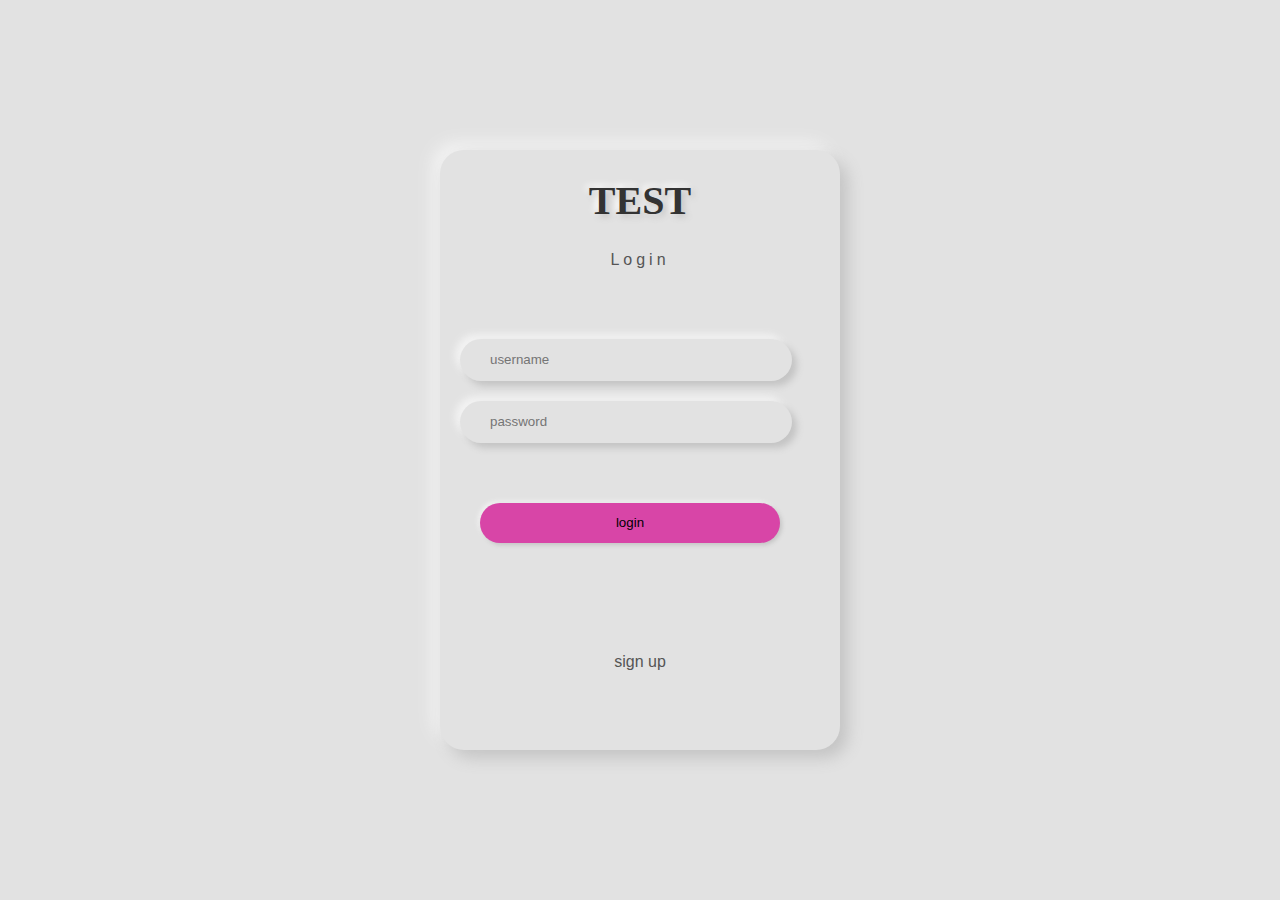
<file: index.html>
<!DOCTYPE html>
<html>
<head>
    <link rel="stylesheet" href="style.css">
    <title>My Website Title</title>
</head>
<body>
<div class="box">
<h1>Test</h1>
<h4>Login</h4>
<div class="fields">
    <div>
      <input type="username" name="" value="" placeholder="username" >
    </div>
    <div>
        <input type="password" name="" value="" placeholder="password">
    </div>
    <div class="form-button">
        <button type="button" name="button">login</button>
    </div>
</div>
 <div class="link" >
     <a href="./signUp.html">sign up</a>
 </div>
</div>


</body>
</html>
</file>
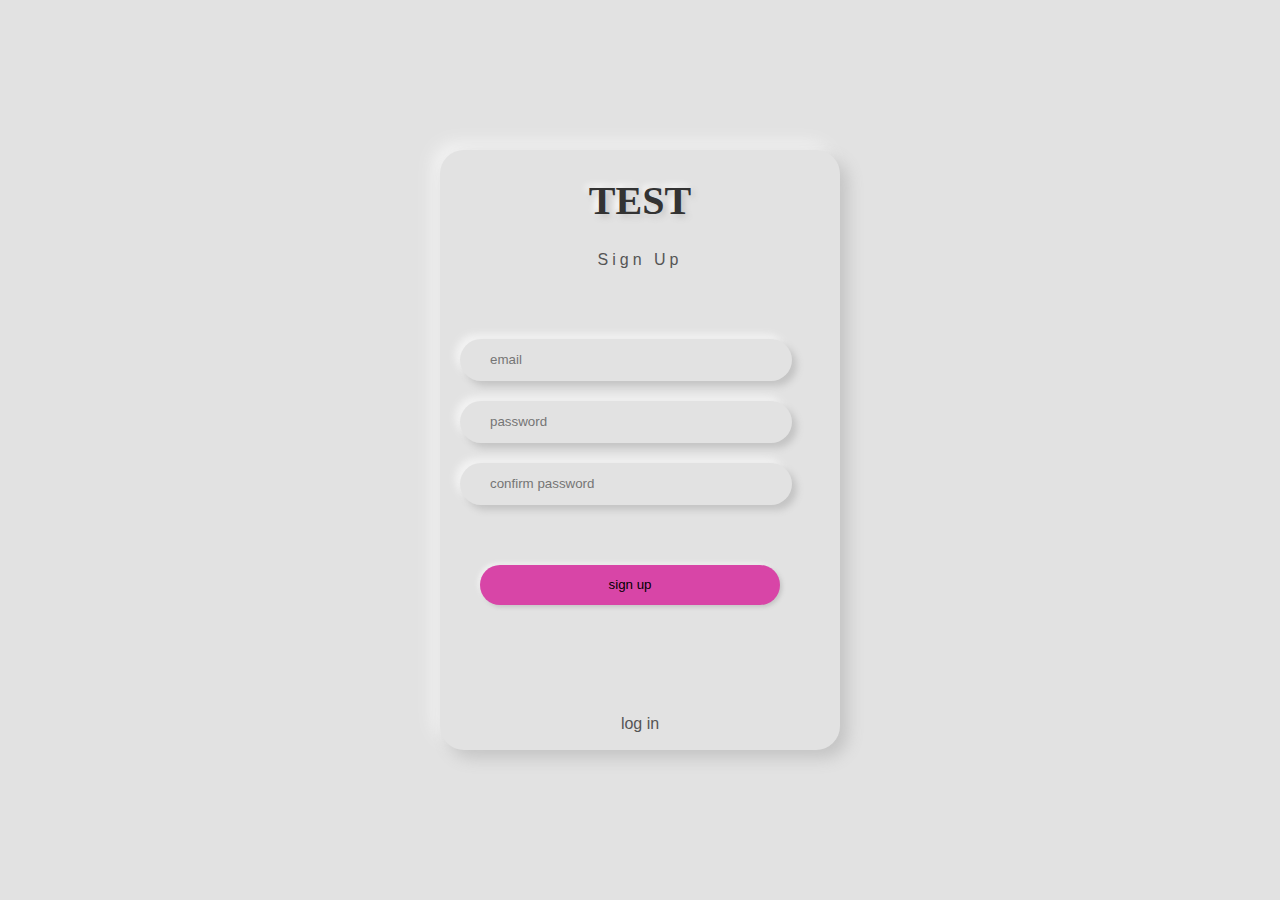
<file: signUp.html>
<!DOCTYPE html>
<html>
<head>
    <link rel="stylesheet" href="./style.css">
    <title>My Website Title</title>
</head>
<body>
<div class="box">
<h1>Test</h1>
<h4>sign up</h4>
<div class="fields">
    <div>
      <input type="username" name="" value="" placeholder="email" >
    </div>
    <div>
        <input type="password" name="" value="" placeholder="password">
    </div>
    <div>
        <input type="password" name="" value="" placeholder="confirm password">
    </div>
    <div class="form-button">
        <button type="button" name="button">sign up</button>
    </div>
</div>
 <div class="link" >
    <a href="./index.html" style="padding-top: 30px;">log in</a>
 </div>
</div>


</body>
</html>
</file>
<file: style.css>
html
{
  box-sizing: border-box;  
}
body
{
background-color: #e2e2e2 ;
margin: 0;
width: 100vw; 
height: 100vh;
display: flex;
justify-content: center;
align-items: center;
}
.box
{
    background-color: #e2e2e2;
    width: 400px;
    height: 600px;
    box-shadow: 8px 8px 16px #c4c4c4 , -8px -8px 16px #f2f2f2 ;
    border-radius:24px ;
}
.box h1
{
    text-align: center;
    font-size:40px ;
    font-family: nasalization;
    text-transform: uppercase;
    color: #333;
    text-shadow: 3px 3px 6px #c4c4c4 , -3px -3px 6px #fff ;
}
.box h4
{
text-align: center;
font-family: sans-serif;
text-transform: capitalize;
letter-spacing: 4px;
font-weight: 100;
color: #555 ;
}
.fields{
    width: 300px;
    margin: 70px 20px;
}
.fields input{
    width: 100%;
    height: 40px;
    padding-left:30px;
    border-radius: 25px;
    margin-bottom: 20px;
    border: none;
    background: none;
    outline: none;
    box-shadow: 5px 5px 7px #c4c4c4, -5px -5px 7px #f2f2f2;


}
.form-button button
{
    width: 100%;
    height: 40px;
    border-radius: 35px;
    border: none;
    outline: none;
    margin: 40px 20px;
    background-color: #d845a7;
    box-shadow: 2px 2px 4px #c4c4c4, -2px -2px 4px #f2f2f2;
    transition: all 0.25s;
}
.form-button button:hover
{
    background-color: #8d2269;
}
.form-button button:active
{
    background-color: #d47fb8;
}
.link
{
    text-align: center;
   font-family: sans-serif;
}
.link a
{
color: #555;
text-decoration:none ;
}
.link a:hover 
{
    color: #888;
    text-shadow:1px 1px 2px #f2f2f2, -1px -1px 2px #fff;
}
</file>
